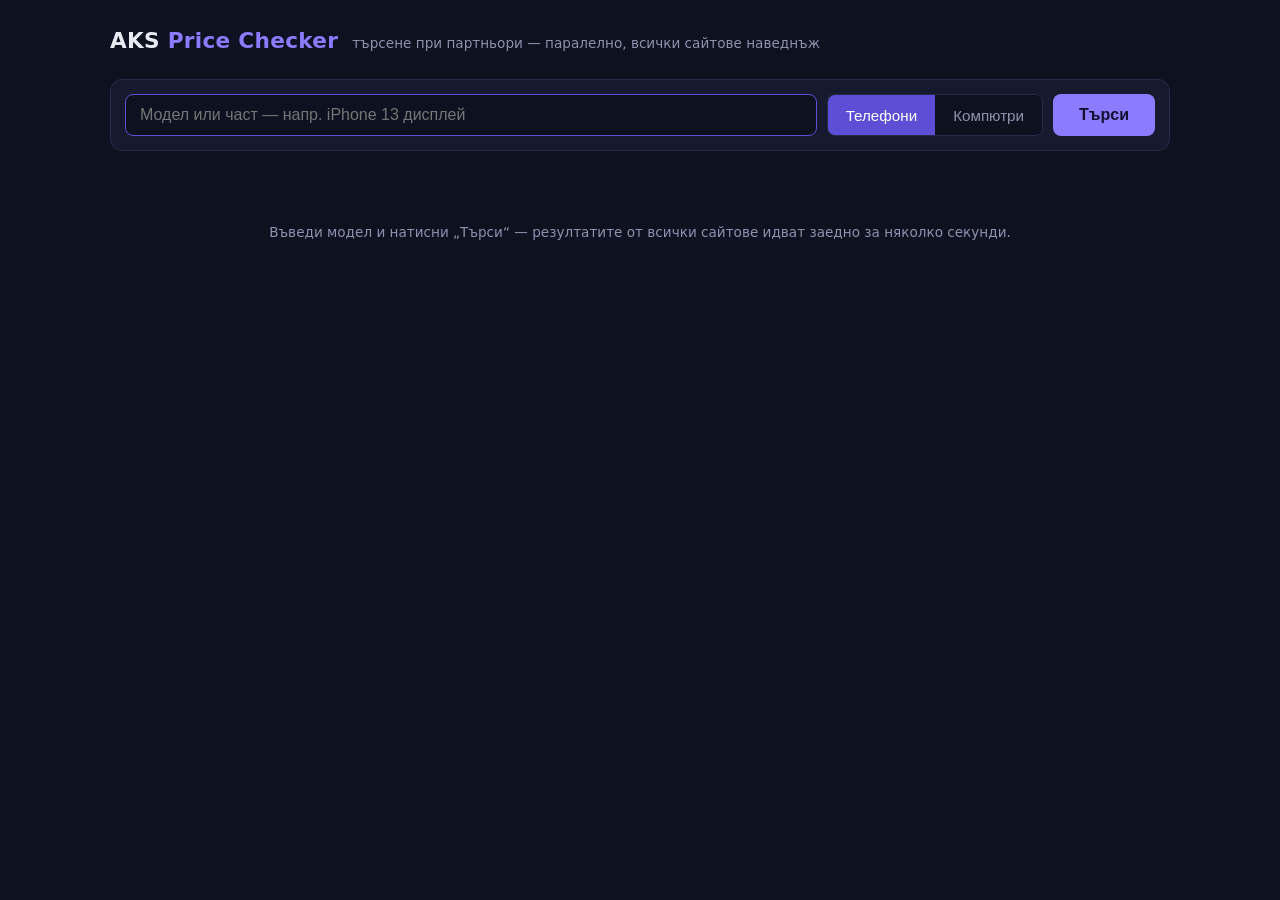
<file: static/index.html>
<!DOCTYPE html>
<html lang="bg">
    <head>
        <meta charset="UTF-8">
        <meta name="viewport" content="width=device-width, initial-scale=1.0">
        <title>AKS Price Checker</title>
        <link rel="stylesheet" href="/static/assets/css/style.css">
    </head>
    <body>
        <div class="wrap">
            <header>
                <h1>AKS <span>Price Checker</span></h1>
                <div class="sub">търсене при партньори — паралелно, всички сайтове наведнъж</div>
            </header>

            <div class="searchbar">
                <input type="text" id="q" placeholder="Модел или част — напр. iPhone 13 дисплей" autofocus>
                <div class="seg" role="group" aria-label="Категория">
                    <button id="btnPhone" class="active">Телефони</button>
                    <button id="btnPc">Компютри</button>
                </div>
                <button class="go" id="go">Търси</button>
            </div>

            <div class="status" id="status"></div>
            <div id="results"></div>
            <div class="hint" id="hint">Въведи модел и натисни „Търси“ — резултатите от всички сайтове идват заедно за няколко секунди.</div>
        </div>

        <script src="/static/assets/js/app.js"></script>
    </body>
</html>
</file>
<file: static/assets/css/style.css>
:root {
    --bg: #0e1120;
    --panel: #161a2e;
    --panel-2: #1c2138;
    --border: #262c48;
    --text: #e8eaf2;
    --muted: #8d93ad;
    --accent: #8b7bff;
    --accent-dim: #5c4fd6;
    --ok: #46d19a;
    --err: #ff6b7a;
    --mono: "JetBrains Mono", "Consolas", monospace;
    --sans: "Segoe UI", system-ui, sans-serif;
}

* {
    box-sizing: border-box;
    margin: 0;
    padding: 0;
}

body {
    background: var(--bg);
    color: var(--text);
    font-family: var(--sans);
    min-height: 100vh;
}

.wrap {
    max-width: 1100px;
    margin: 0 auto;
    padding: 28px 20px 60px;
}

header {
    display: flex;
    align-items: baseline;
    gap: 14px;
    margin-bottom: 26px;
}

header h1 {
    font-size: 1.35rem;
    font-weight: 700;
    letter-spacing: 0.3px;
}

header h1 span {
    color: var(--accent);
}

header .sub {
    color: var(--muted);
    font-size: 0.85rem;
}

/* --- търсачка --- */

.searchbar {
    display: flex;
    gap: 10px;
    flex-wrap: wrap;
    background: var(--panel);
    border: 1px solid var(--border);
    border-radius: 12px;
    padding: 14px;
}

.searchbar input[type="text"] {
    flex: 1;
    min-width: 220px;
    background: var(--bg);
    color: var(--text);
    border: 1px solid var(--border);
    border-radius: 8px;
    padding: 11px 14px;
    font-size: 1rem;
    outline: none;
}

.searchbar input[type="text"]:focus {
    border-color: var(--accent-dim);
}

.seg {
    display: flex;
    border: 1px solid var(--border);
    border-radius: 8px;
    overflow: hidden;
}

.seg button {
    background: var(--bg);
    color: var(--muted);
    border: none;
    padding: 11px 18px;
    font-size: 0.95rem;
    cursor: pointer;
}

.seg button.active {
    background: var(--accent-dim);
    color: #fff;
}

.go {
    background: var(--accent);
    color: #14102e;
    font-weight: 700;
    border: none;
    border-radius: 8px;
    padding: 11px 26px;
    font-size: 1rem;
    cursor: pointer;
}

.go:hover {
    filter: brightness(1.08);
}

.go:disabled {
    opacity: 0.55;
    cursor: wait;
}

button:focus-visible,
input:focus-visible {
    outline: 2px solid var(--accent);
    outline-offset: 1px;
}

/* --- статус лента --- */

.status {
    margin: 18px 2px 6px;
    color: var(--muted);
    font-family: var(--mono);
    font-size: 0.8rem;
    min-height: 1.2em;
}

.status b {
    color: var(--accent);
    font-weight: 600;
}

/* --- резултати --- */

.site-card {
    background: var(--panel);
    border: 1px solid var(--border);
    border-radius: 12px;
    margin-top: 14px;
    overflow: hidden;
}

.site-head {
    display: flex;
    align-items: center;
    gap: 10px;
    padding: 12px 16px;
    background: var(--panel-2);
    border-bottom: 1px solid var(--border);
}

.dot {
    width: 9px;
    height: 9px;
    border-radius: 50%;
    flex: none;
}

.dot.ok {
    background: var(--ok);
}

.dot.err {
    background: var(--err);
}

.site-head h2 {
    font-size: 0.98rem;
    font-weight: 600;
    flex: 1;
}

.meta {
    font-family: var(--mono);
    font-size: 0.74rem;
    color: var(--muted);
}

.count {
    font-family: var(--mono);
    font-size: 0.74rem;
    background: var(--bg);
    border: 1px solid var(--border);
    border-radius: 20px;
    padding: 2px 10px;
    color: var(--accent);
}

.site-body {
    padding: 6px 0;
}
/*
.item {
    display: block;
    padding: 9px 16px;
    color: var(--text);
    text-decoration: none;
    font-size: 0.92rem;
    line-height: 1.35;
    border-left: 2px solid transparent;
}

.item:hover {
    background: var(--panel-2);
    border-left-color: var(--accent);
}

.item .u {
    display: block;
    color: var(--muted);
    font-family: var(--mono);
    font-size: 0.72rem;
    margin-top: 2px;
    word-break: break-all;
}
*/
/* Container item using Flexbox to separate left and right sides */
.item {
    display: flex;
    justify-content: space-between;
    align-items: center;
    padding: 10px 14px;
    margin-bottom: 6px;
    text-decoration: none;
    border-radius: 8px;
    transition: transform 0.15s ease, box-shadow 0.15s ease, background 0.15s;
    gap: 12px;
}

.item:hover {
    transform: translateY(-1px);
    box-shadow: 0 4px 12px rgba(0, 0, 0, 0.05);
    background: #5c4fd6;
}

/* Left side: Title and URL stacked vertically */
.item-info {
    display: flex;
    flex-direction: column;
    gap: 2px;
    min-width: 0; /* Allows text truncation if title is too long */
}

.item-title {
    font-weight: 600;
    color: #ffffff;
    font-size: 0.95rem;
    white-space: nowrap;
    overflow: hidden;
    text-overflow: ellipsis;
}

.item .u {
    font-size: 0.75rem;
    color: #64748b;
    white-space: nowrap;
    overflow: hidden;
    text-overflow: ellipsis;
}

/* Right side: Stylized Price Box */
.price-badge {
    flex-shrink: 0; /* Prevents long titles from squeezing the price tag */
    background: #10b981; /* Fresh emerald green */
    color: #000000;
    font-weight: 700;
    font-size: 0.85rem;
    padding: 6px 12px;
    border-radius: 6px;
    letter-spacing: 0.3px;
    box-shadow: 0 2px 4px rgba(16, 185, 129, 0.2);
}

.empty,
.error {
    padding: 12px 16px;
    font-size: 0.88rem;
    color: var(--muted);
}

.error {
    color: var(--err);
}

.hint {
    margin-top: 40px;
    text-align: center;
    color: var(--muted);
    font-size: 0.85rem;
}

@media (max-width: 560px) {
    .searchbar {
        flex-direction: column;
    }

    .seg {
        justify-content: stretch;
    }

    .seg button {
        flex: 1;
    }
}

@media (prefers-reduced-motion: no-preference) {
    .site-card {
        animation: rise 0.25s ease both;
    }

    @keyframes rise {
        from {
            opacity: 0;
            transform: translateY(6px);
        }

        to {
            opacity: 1;
            transform: translateY(0);
        }
    }
}
</file>
